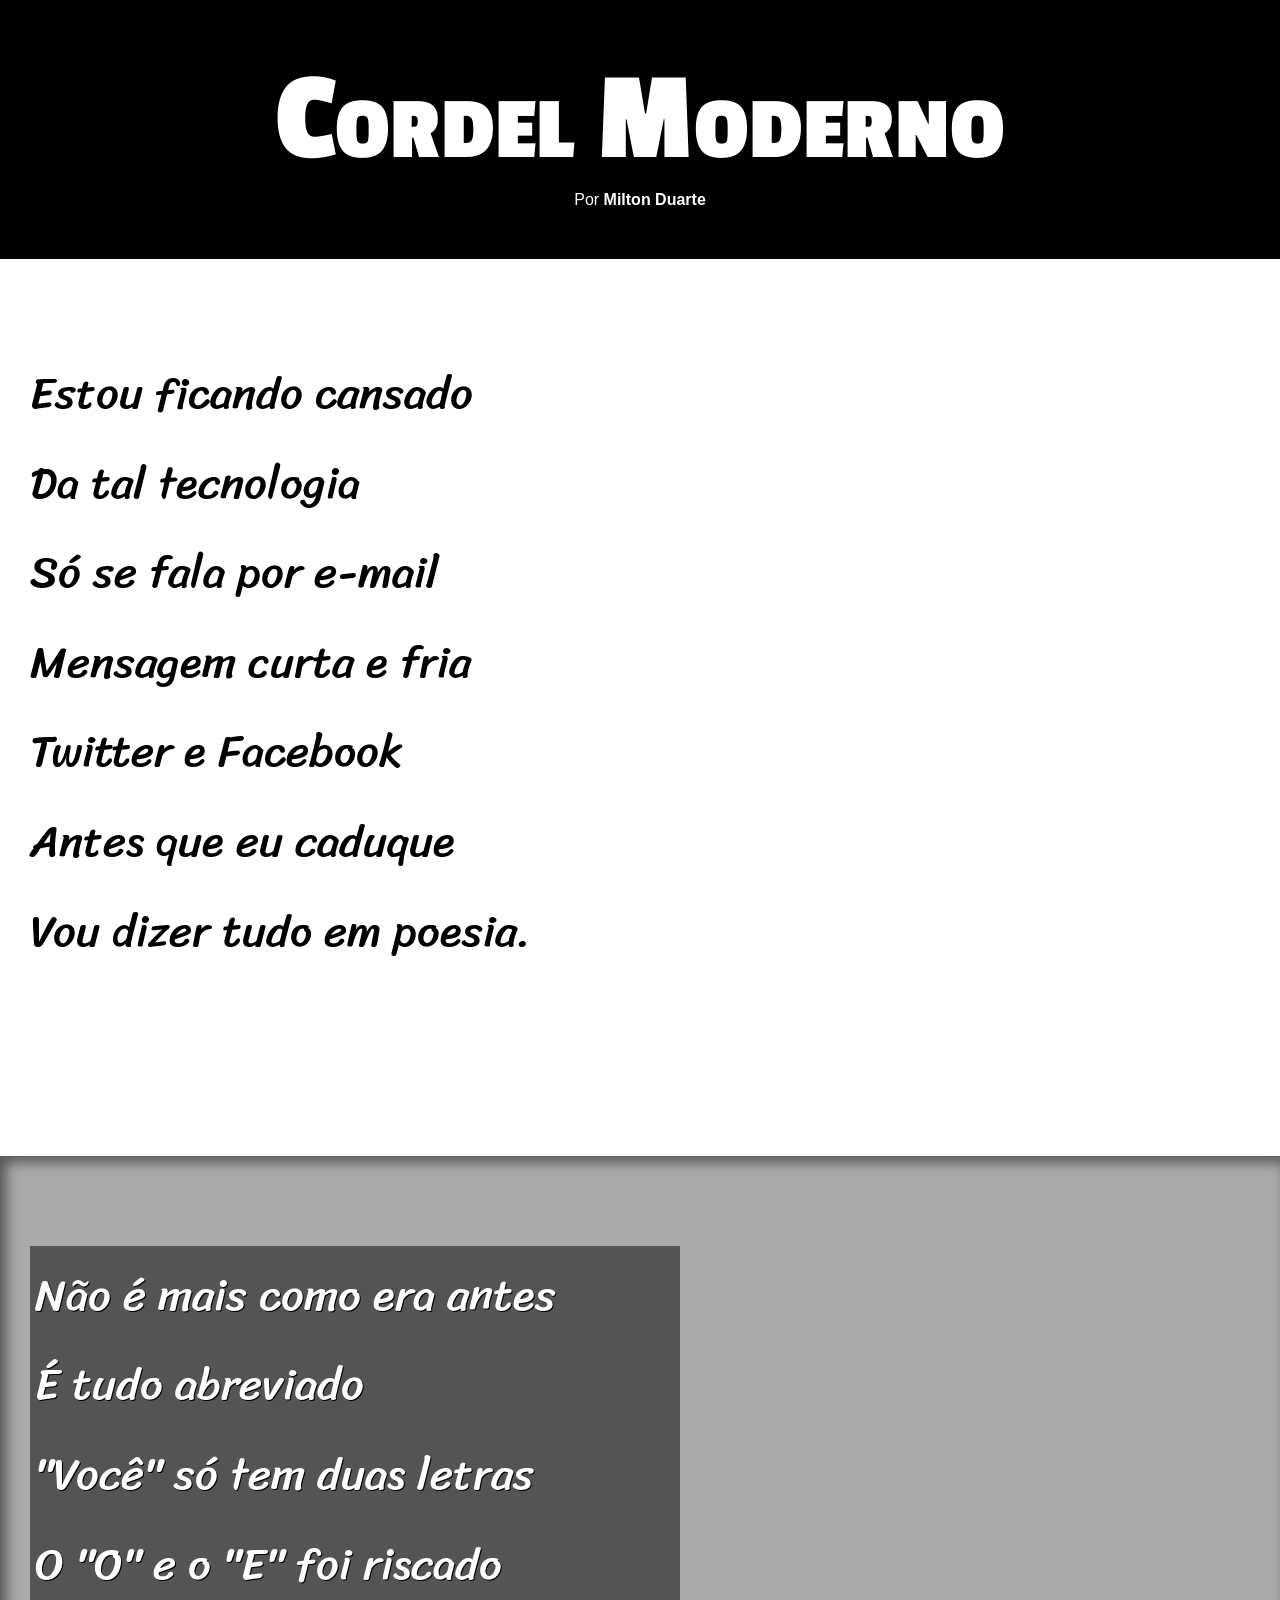
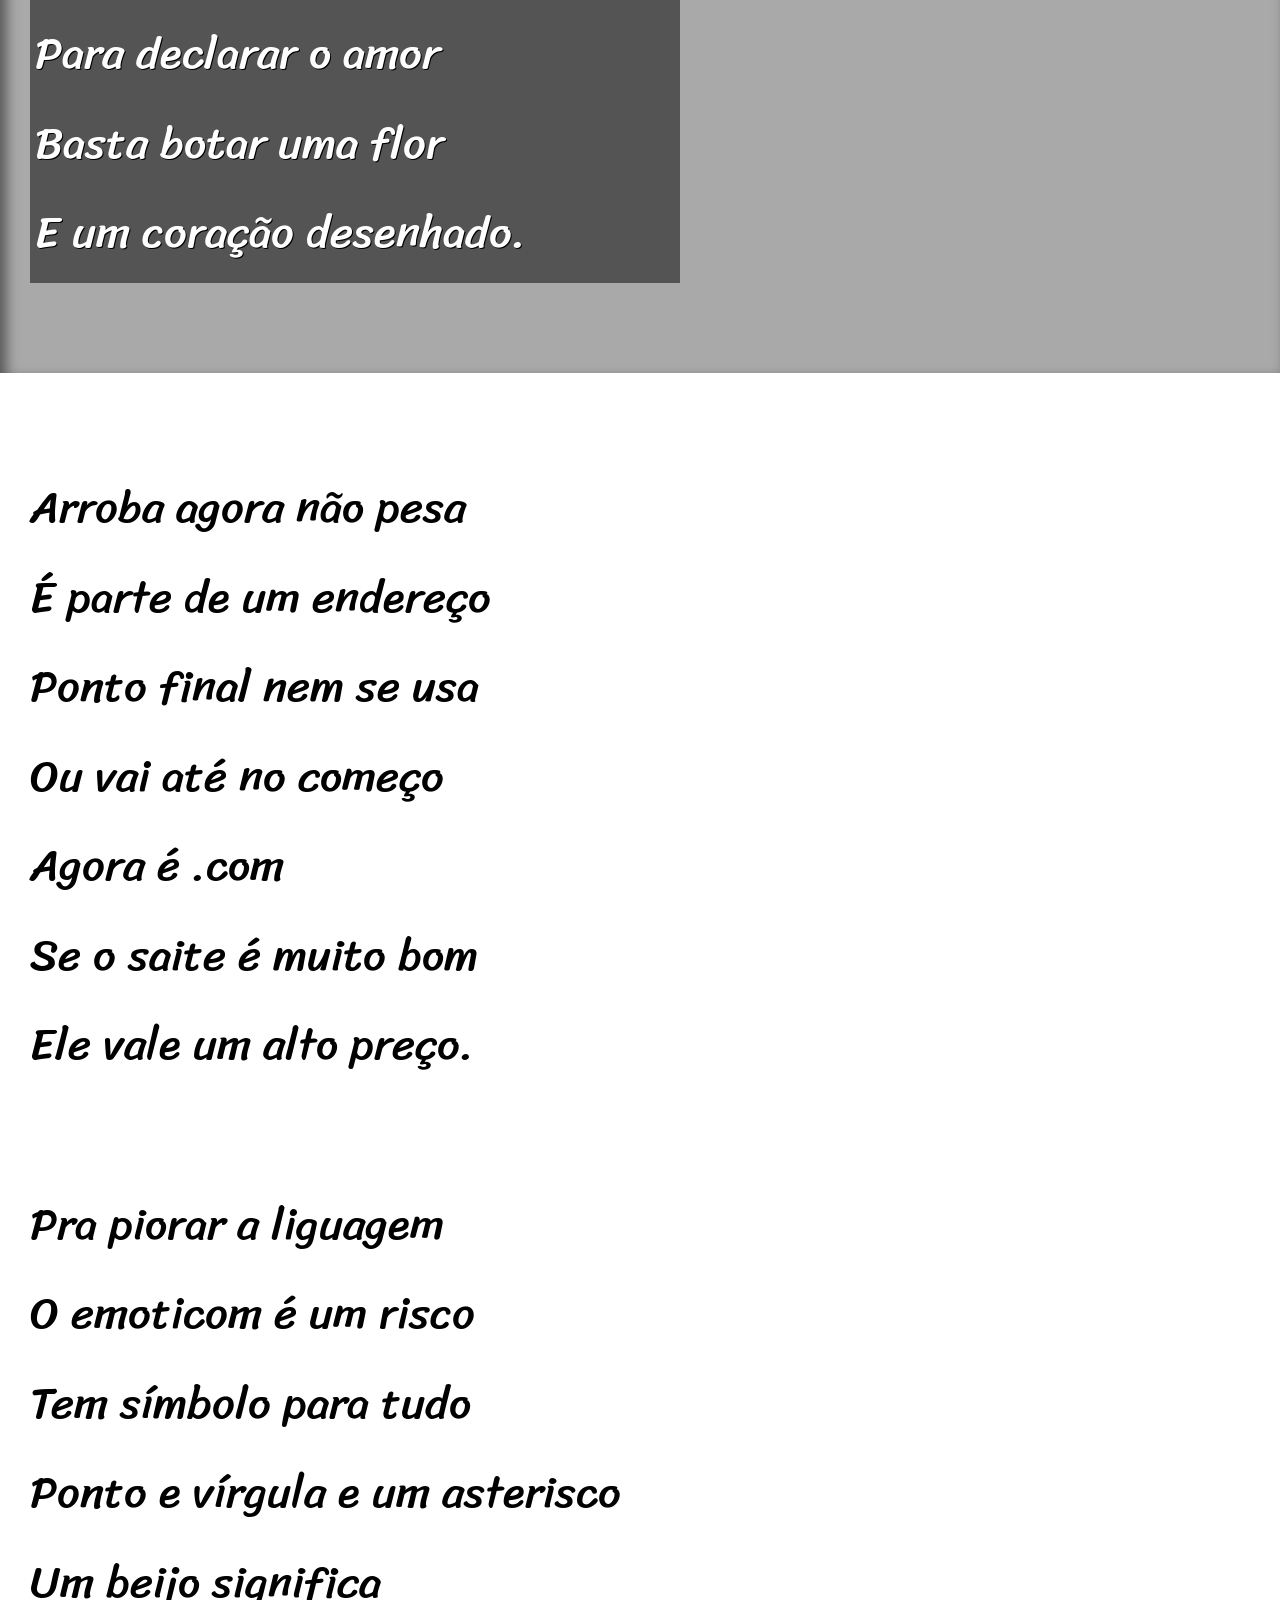
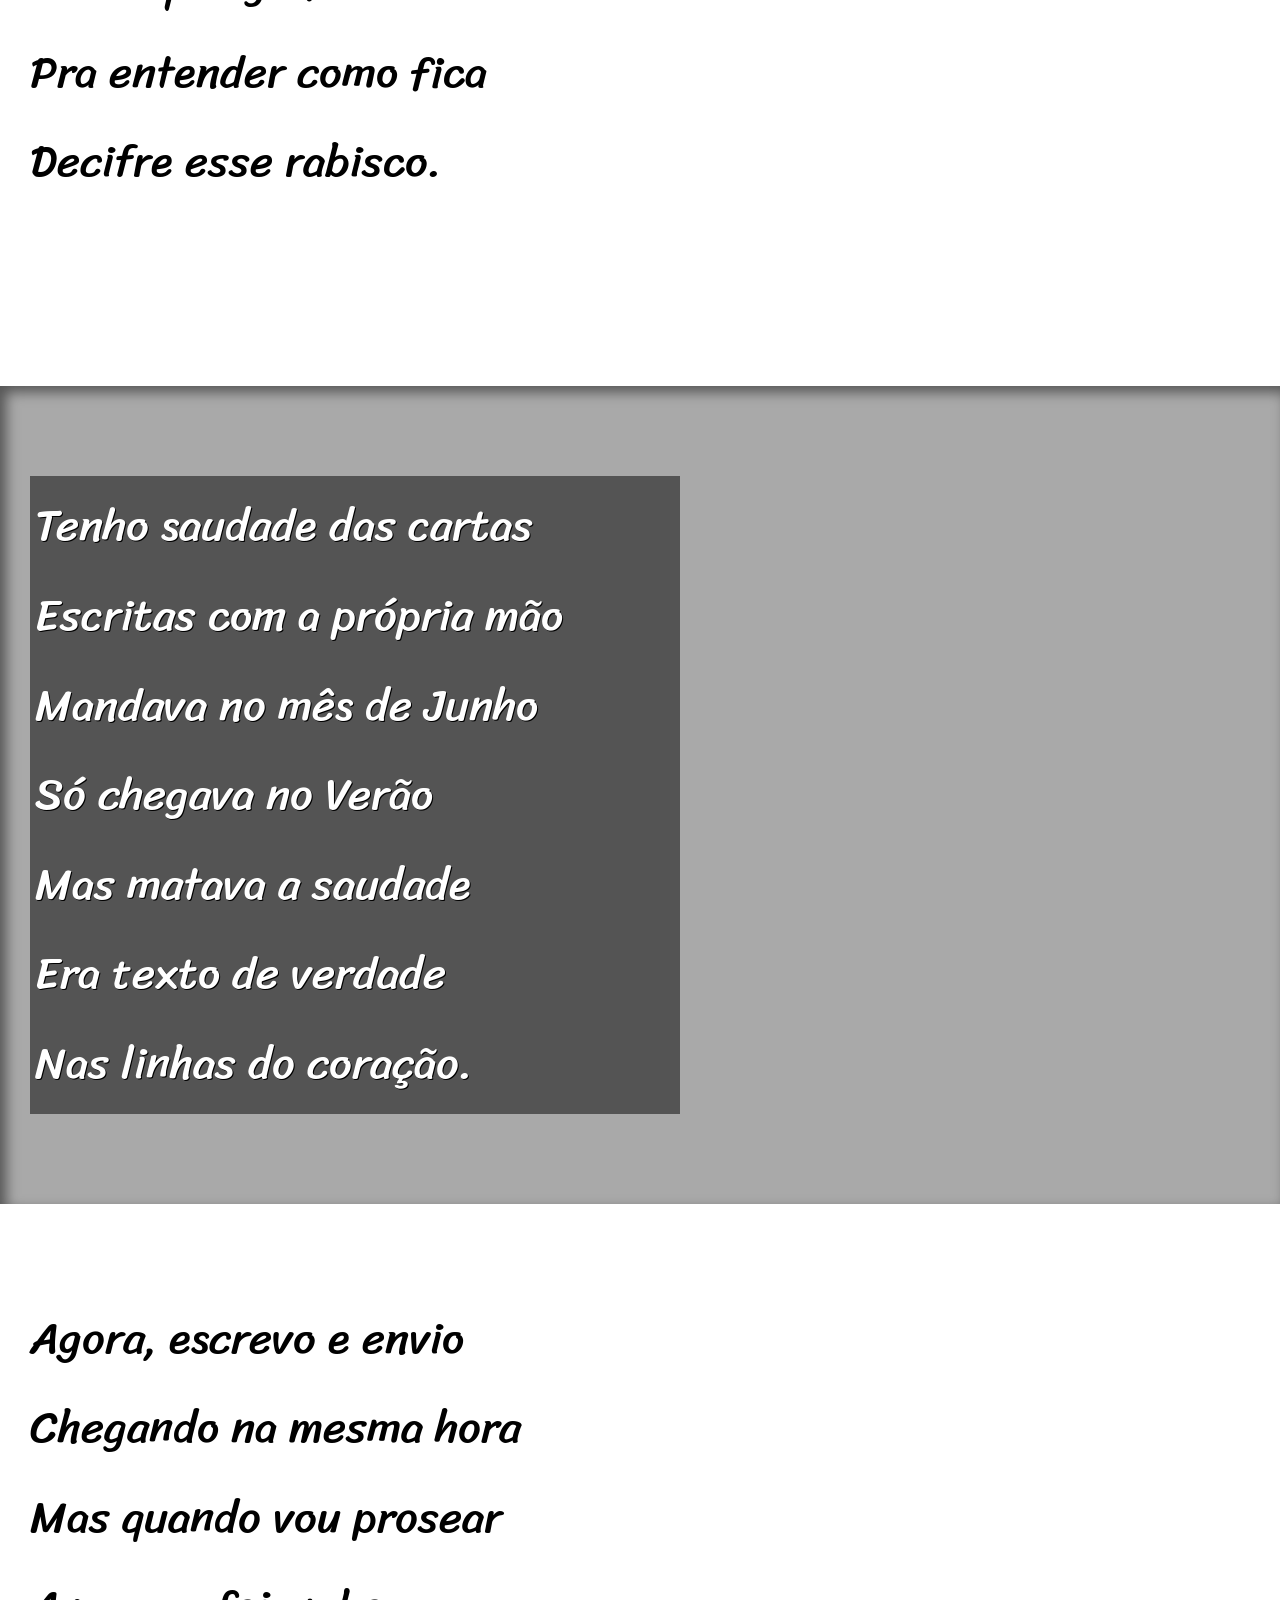
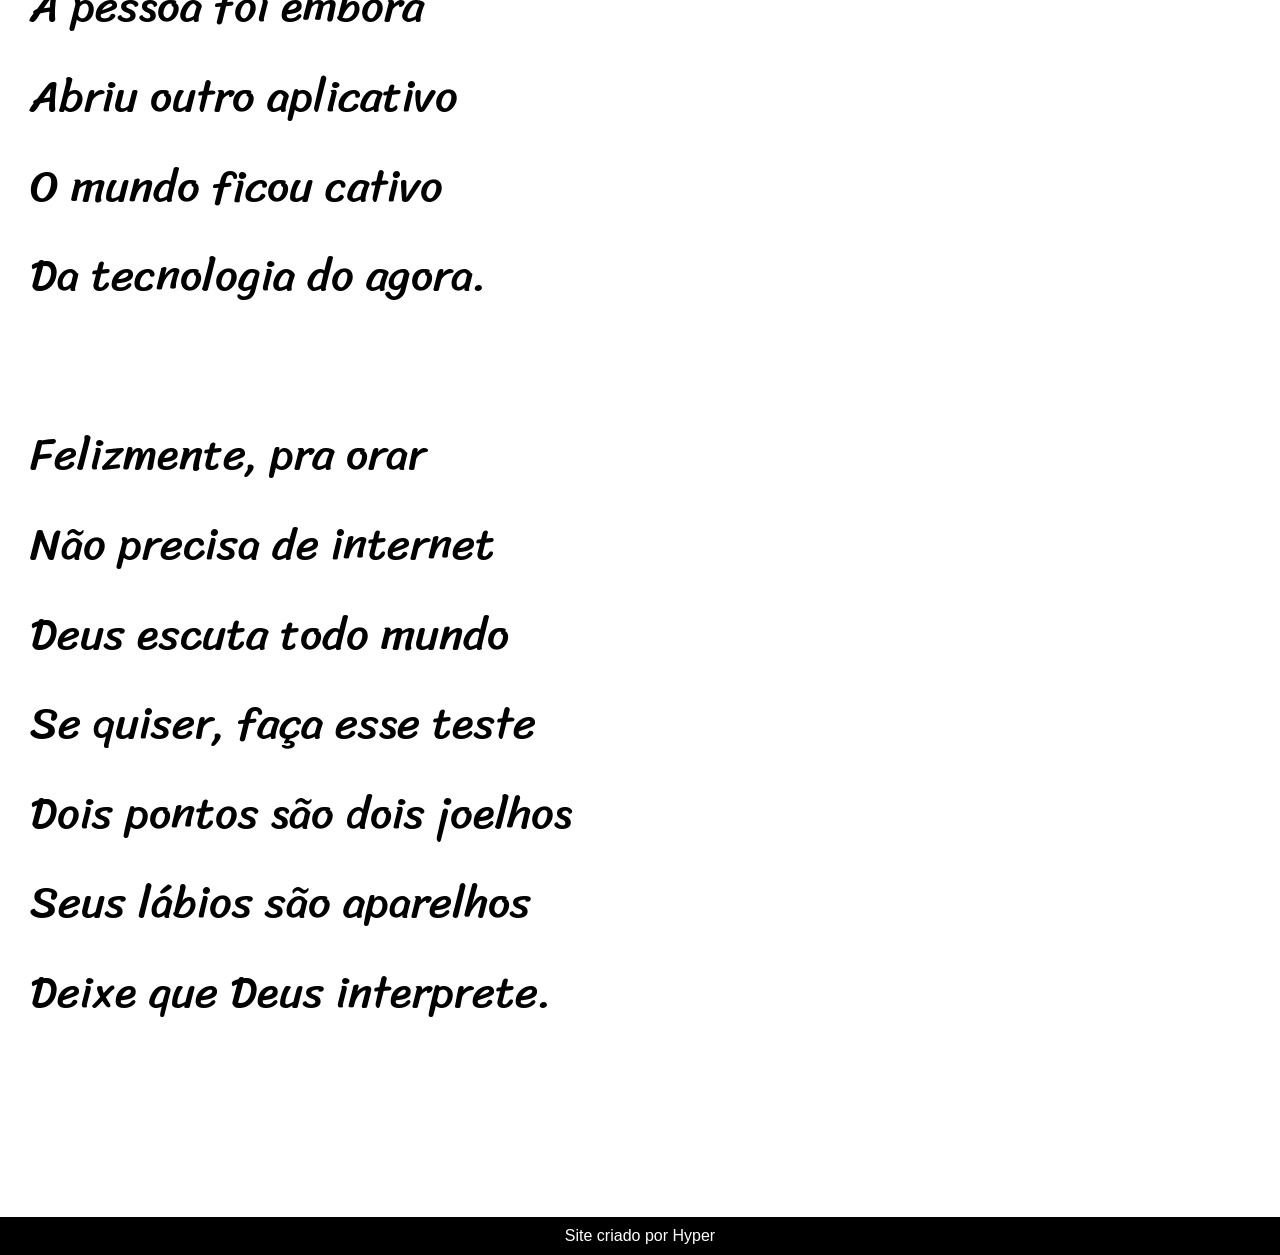
<file: desafios/desafio12/index.html>
<!DOCTYPE html>
<html lang="pt-br">
<head>
    <meta charset="UTF-8">
    <meta name="viewport" content="width=device-width, initial-scale=1.0">
    <title>Corder Moderno</title>
    <link rel="stylesheet" href="estilo/style.css">
</head>
<body>
    <header>
        <h1>Cordel Moderno</h1>
        <p>Por <a href="https://www.recantodasletras.com.br/poesias/3186743]" target="_blank"><strong>Milton Duarte</strong></a></p>
    </header>

    <section class="normal">
        <p>
            Estou ficando cansado <br>
            Da tal tecnologia <br>
            Só se fala por e-mail <br>
            Mensagem curta e fria <br>
            Twitter e Facebook <br>
            Antes que eu caduque <br>
            Vou dizer tudo em poesia.
        </p>
    </section>
    

    <section class="imagem" id="img01">
        <p>
            Não é mais como era antes <br>
            É tudo abreviado <br>
            "Você" só tem duas letras <br>
            O "O" e o "E" foi riscado <br>
            Para declarar o amor <br>
            Basta botar uma flor <br>
            E um coração desenhado.
        </p>
    </section>

        <section class="normal">
            <p>
                Arroba agora não pesa <br>
                É parte de um endereço <br>
                Ponto final nem se usa <br>
                Ou vai até no começo <br>
                Agora é .com <br>
                Se o saite é muito bom <br>
                Ele vale um alto preço.
            </p>
            <p>
                Pra piorar a liguagem <br>
                O emoticom é um risco <br>
                Tem símbolo para tudo <br>
                Ponto e vírgula e um asterisco <br>
                Um beijo significa <br>
                Pra entender como fica <br>
                Decifre esse rabisco.
            </p>
        </section>

    
    <section class="imagem" id="img02">
        <p>
            Tenho saudade das cartas <br>
            Escritas com a própria mão <br>
            Mandava no mês de Junho <br>
            Só chegava no Verão <br>
            Mas matava a saudade <br>
            Era texto de verdade <br>
            Nas linhas do coração.
        </p>
    </section>
    
    <section class="normal">
        <p>
            Agora, escrevo e envio <br>
            Chegando na mesma hora <br>
            Mas quando vou prosear <br>
            A pessoa foi embora <br>
            Abriu outro aplicativo <br>
            O mundo ficou cativo <br>
            Da tecnologia do agora.
        </p>

        <p>
            Felizmente, pra orar <br>
            Não precisa de internet <br>
            Deus escuta todo mundo <br>
            Se quiser, faça esse teste <br>
            Dois pontos são dois joelhos <br>
            Seus lábios são aparelhos <br>
            Deixe que Deus interprete.
        </p>
    </section>

 <footer>
    <p>Site criado por Hyper</p>
 </footer>
</body>
</html>
</file>
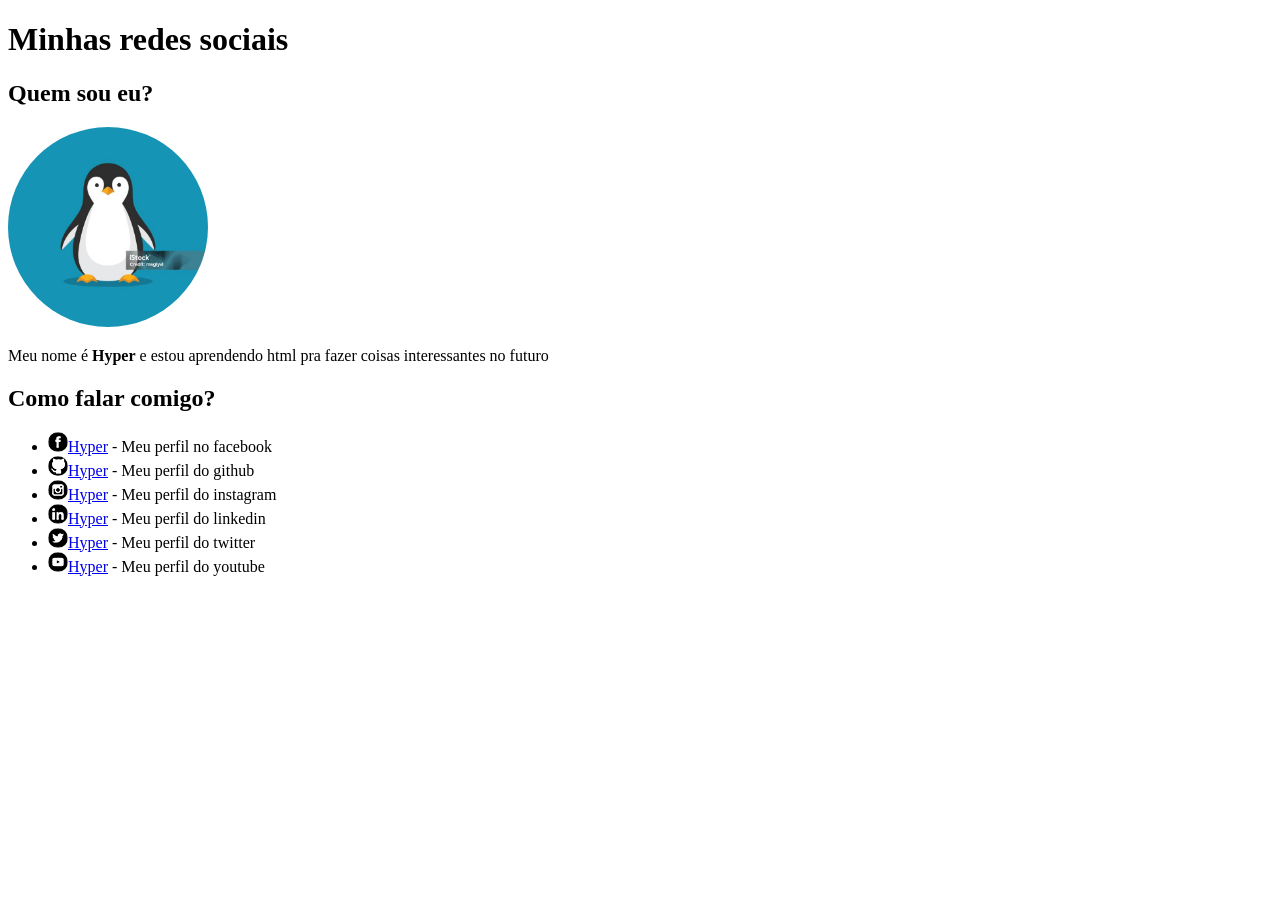
<file: Desafios/desafio5/index.html>
<!DOCTYPE html>
<html>
<head>
	<meta charset="utf-8">
	<meta name="viewport" content="width=device-width, initial-scale=1">
	<title>Perfil</title>
</head>
<body>
<h1>Minhas redes sociais</h1>
<h2>Quem sou eu?</h2>
<img src="pinguim.jpg" width="200px" alt="Imagem de pinguim">
<style>
	img {
		border-radius: 50%;
	}
</style>
<p>Meu nome é <strong>Hyper</strong> e estou aprendendo html pra fazer coisas interessantes no futuro</p>
<h2>Como falar comigo?</h2>
<ul>
	<li><img src="icone-facebook.png"><a href="#">Hyper</a> - Meu perfil no facebook</li>
	<li><img src="icone-github.png"><a href="#">Hyper</a> - Meu perfil do github</li>
	<li><img src="icone-instagram.png"><a href="#">Hyper</a> - Meu perfil do instagram</li>
	<li><img src="icone-linkedin.png"><a href="#">Hyper</a> - Meu perfil do linkedin</li>
	<li><img src="icone-twitter.png"><a href="#">Hyper</a> - Meu perfil do twitter</li>
	<li><img src="icone-youtube.png"><a href="#">Hyper</a> - Meu perfil do youtube</li>
</ul>
</body>
</html>
</file>
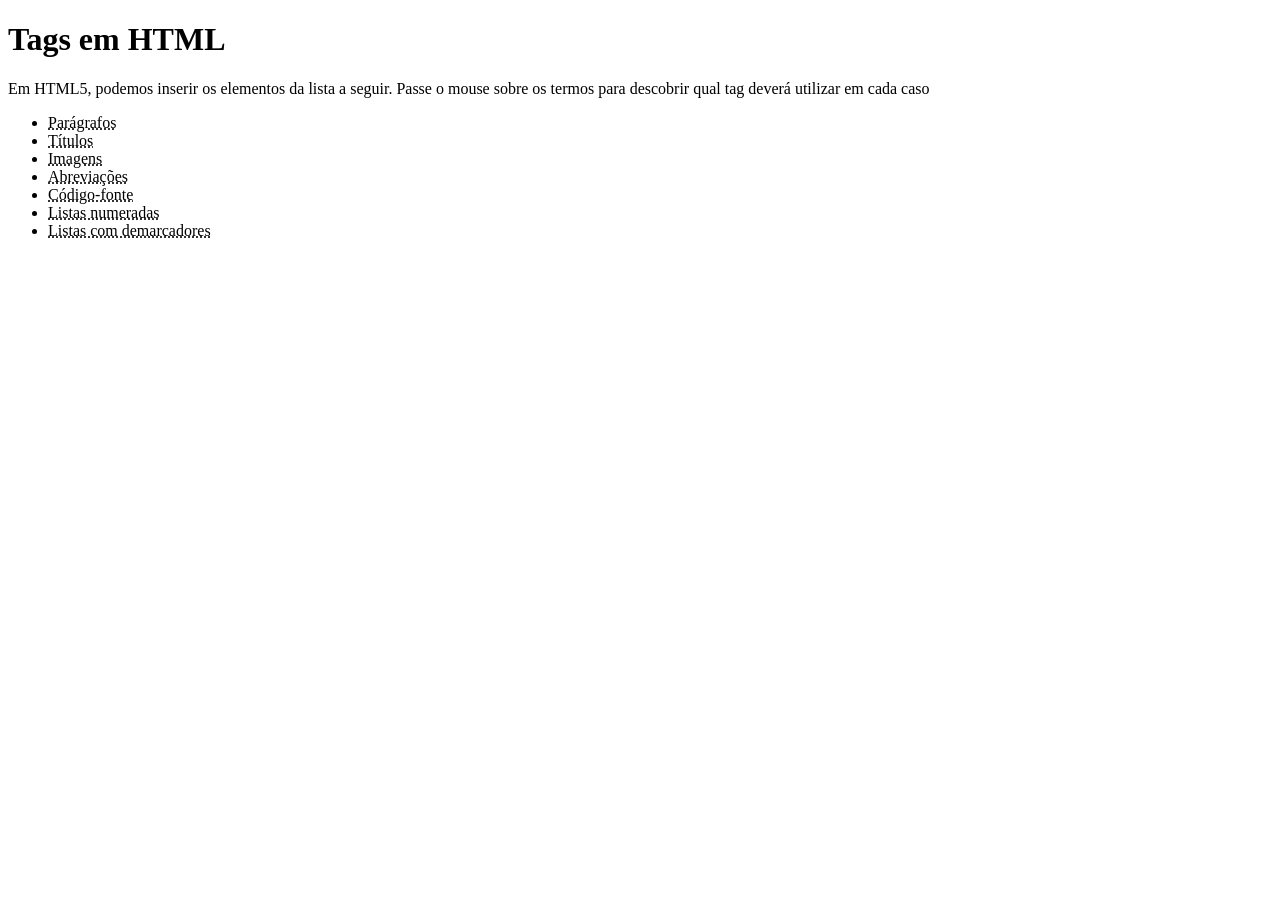
<file: Desafios/desafio6/index.html>
<!DOCTYPE html>
<html lang="pt-br">
<head>
	<meta charset="utf-8">
	<meta name="viewport" content="width=device-width, initial-scale=1">
	<title>Documento</title>
</head>
<body>
<h1>Tags em HTML</h1>
<p>Em HTML5, podemos inserir os elementos da lista a seguir. Passe o mouse sobre os termos para descobrir qual tag deverá utilizar em cada caso</p>
<ul>
	<li><abbr title="use p">Parágrafos</abbr></li>
	<li><abbr title="usando de h1 a h6">Títulos</abbr></li>
	<li><abbr title="use img">Imagens</abbr></li>
	<li><abbr title="use abbr">Abreviações</abbr></li>
	<li><abbr title="use code">Código-fonte</abbr></li>
	<li><abbr title="ol e li">Listas numeradas</abbr></li>
	<li><abbr title="ul e li">Listas com demarcadores</abbr></li>
</ul>
</body>
</html>
</file>
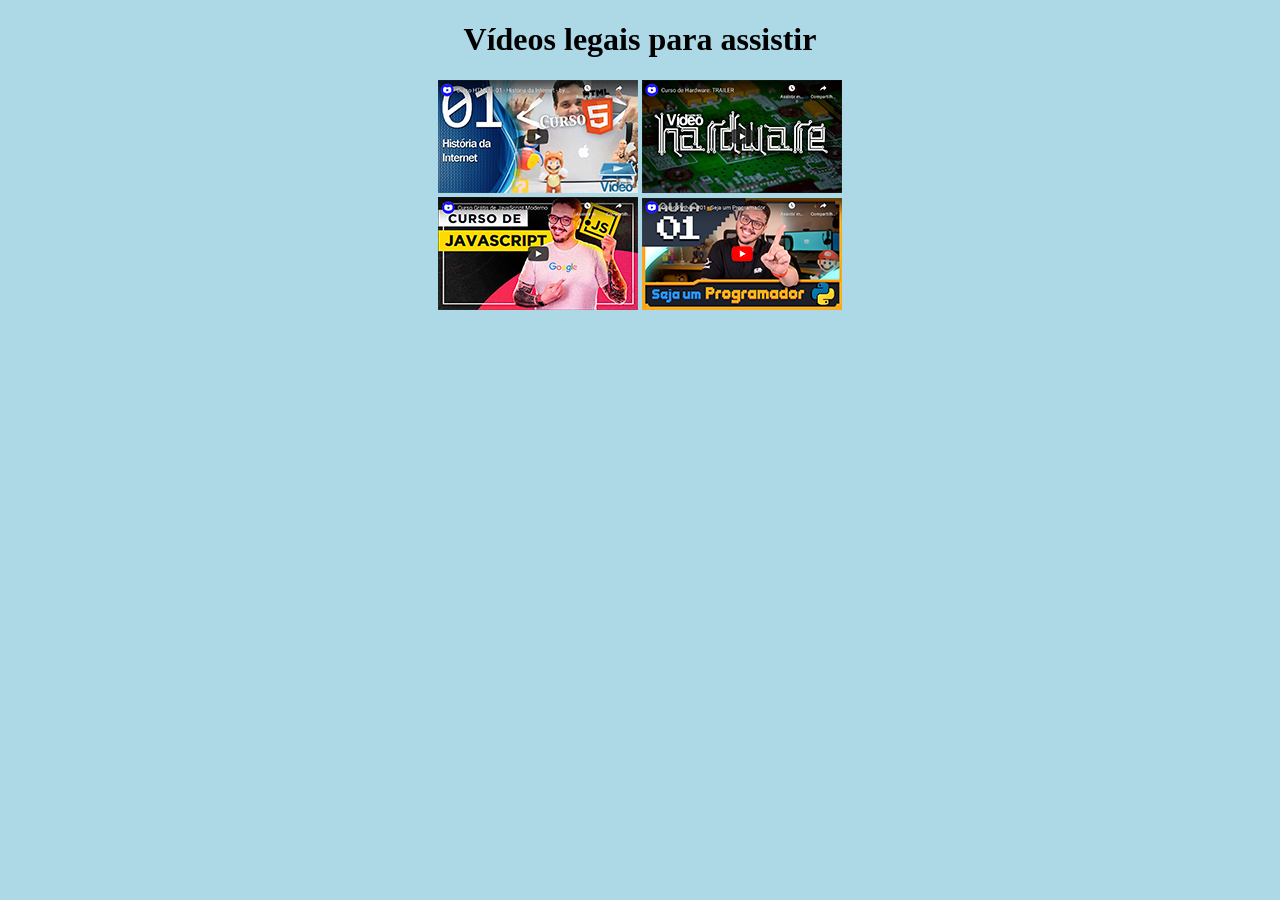
<file: Desafios/desafio9/index.html>
<!DOCTYPE html>
<html>
<head>
	<meta charset="utf-8">
	<meta name="viewport" content="width=device-width, initial-scale=1">
	<title>Mural Videos</title>
	<style>
		body {
			background-color: lightblue;
			text-align: center;
		}
	</style>
</head>
<body>
<h1>Vídeos legais para assistir</h1>
<a href="v1.html" target="_blink" rel="next"><img src="imagens/thumb-html.png"></a>
<a href="v2.html" target="_blink" rel="next"><img src="imagens/thumb-hardware.png" target="_blink" rel="next"></a> <br>
<a href="v3.html" target="_blink" rel="next"><img src="imagens/thumb-js.png"></a>
<a href="v4.html" target="_blink" rel="next"><img src="imagens/thumb-python.png"></a>
</body>
</html>
</file>
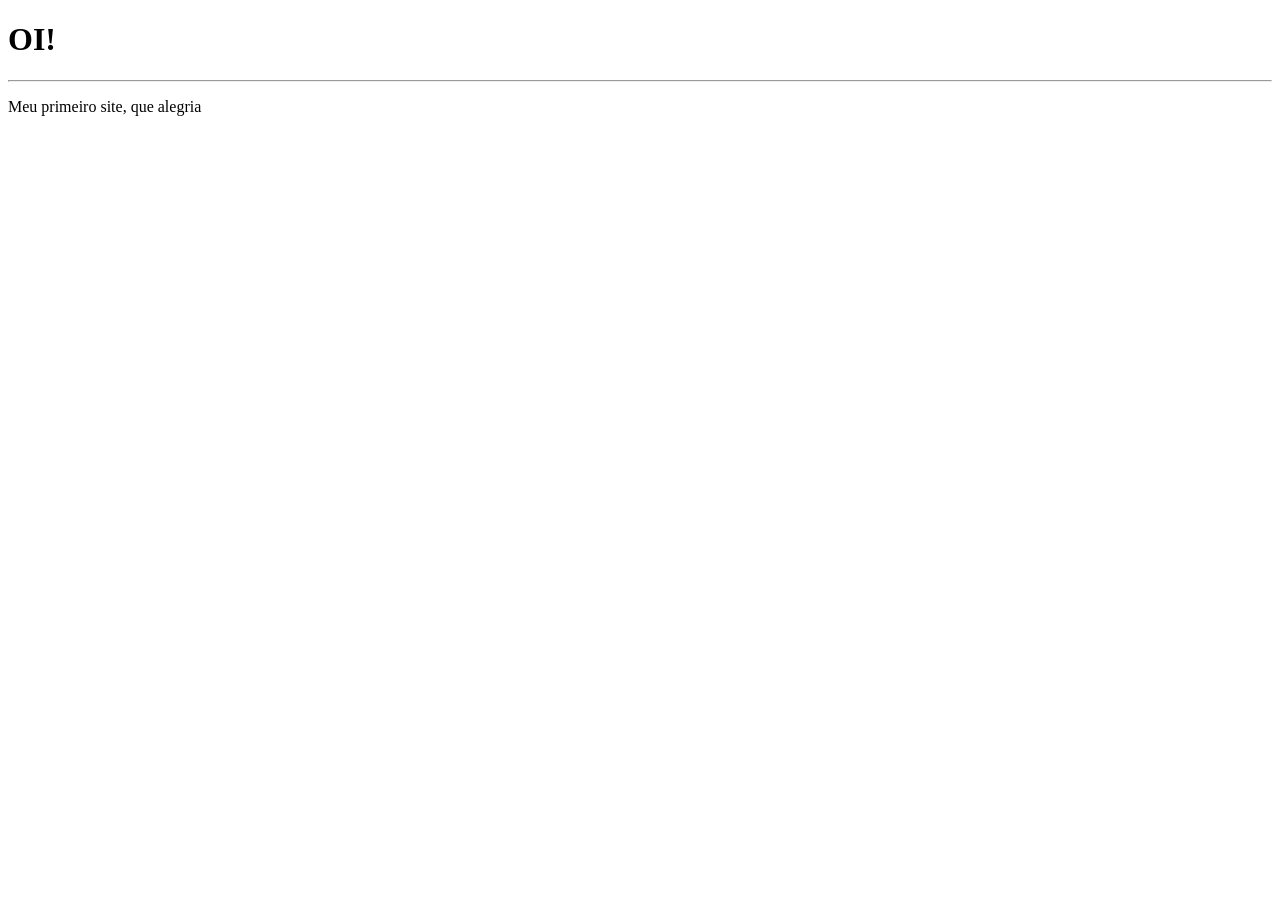
<file: exercicios/ex001/index.html>
<!DOCTYPE html>
<html lang="pt-br">
<head>
    <meta charset="UTF-8">
    <meta name="viewport" content="width=device-width, initial-scale=1.0">
    <title>Documento</title>
</head>
<body>
    <h1>OI!</h1>
    <hr>
    <p>Meu primeiro site, que alegria</p>
</body>
</html>
</file>
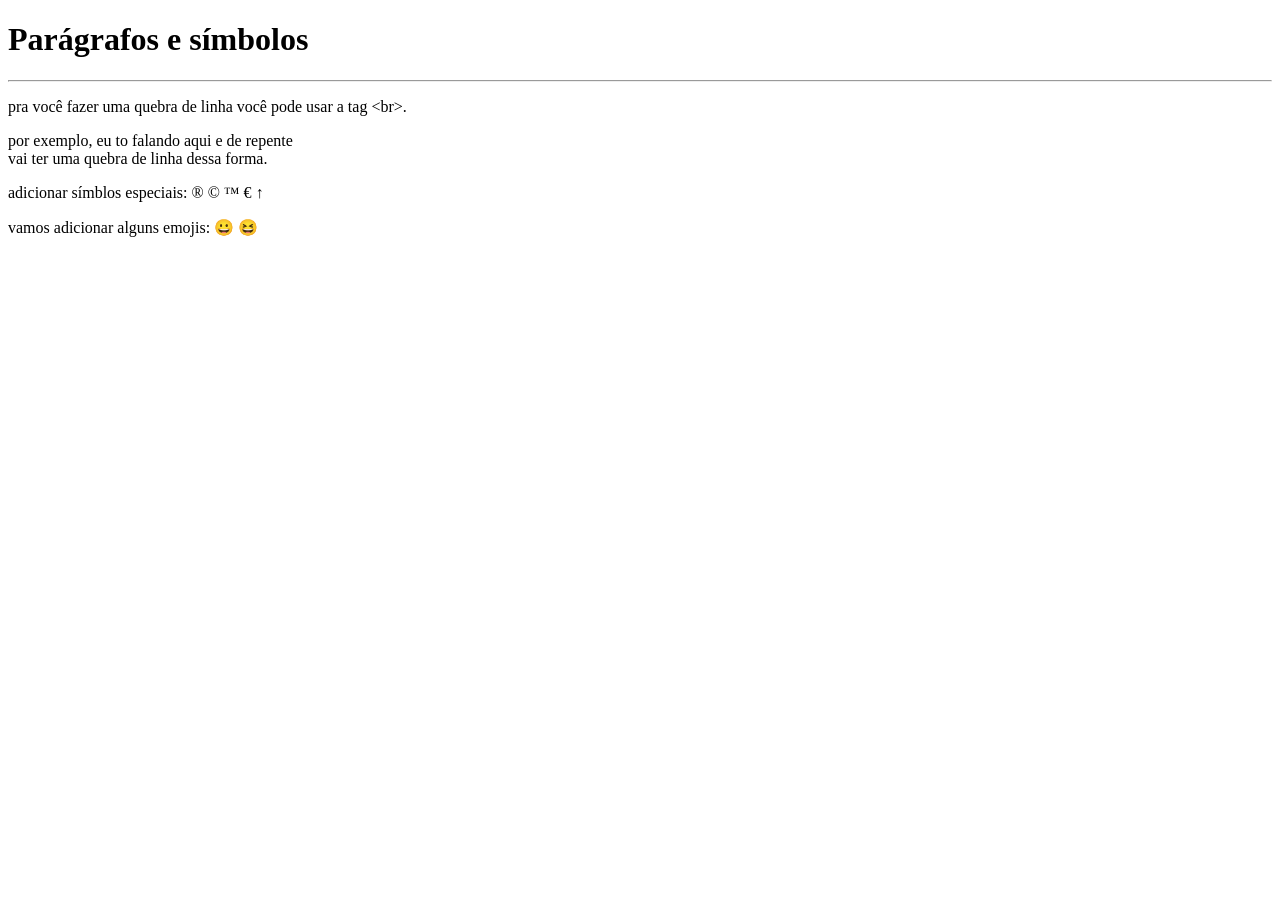
<file: exercicios/ex002/index.html>
<!DOCTYPE html>
<html lang="pt-br">
<head>
    <meta charset="UTF-8">
    <meta name="viewport" content="width=device-width, initial-scale=1.0">
    <title>Document</title>
</head>
<body>
    <h1>Parágrafos e símbolos</h1>
    <hr>
    <p>pra você fazer uma quebra de linha você pode usar a tag &lt;br&gt;.</p> <!--less than / greater than-->
    <p>por exemplo, eu to falando aqui e de repente <br> vai ter uma quebra de linha dessa forma.</p>
    <p>adicionar símblos especiais:
        &reg;
        &copy;
        &trade;
        &euro;
        &uparrow; <!--ou simplesmente &uarr-->
    </p>
    <p>vamos adicionar alguns emojis:
        &#x1F600;
        &#x1F606;
        <!--esses códigos podem ser encontrados no emojipedia, apenas terá que digitar "&#x" e em seguida o código-->
    </p>
</body>
</html>
</file>
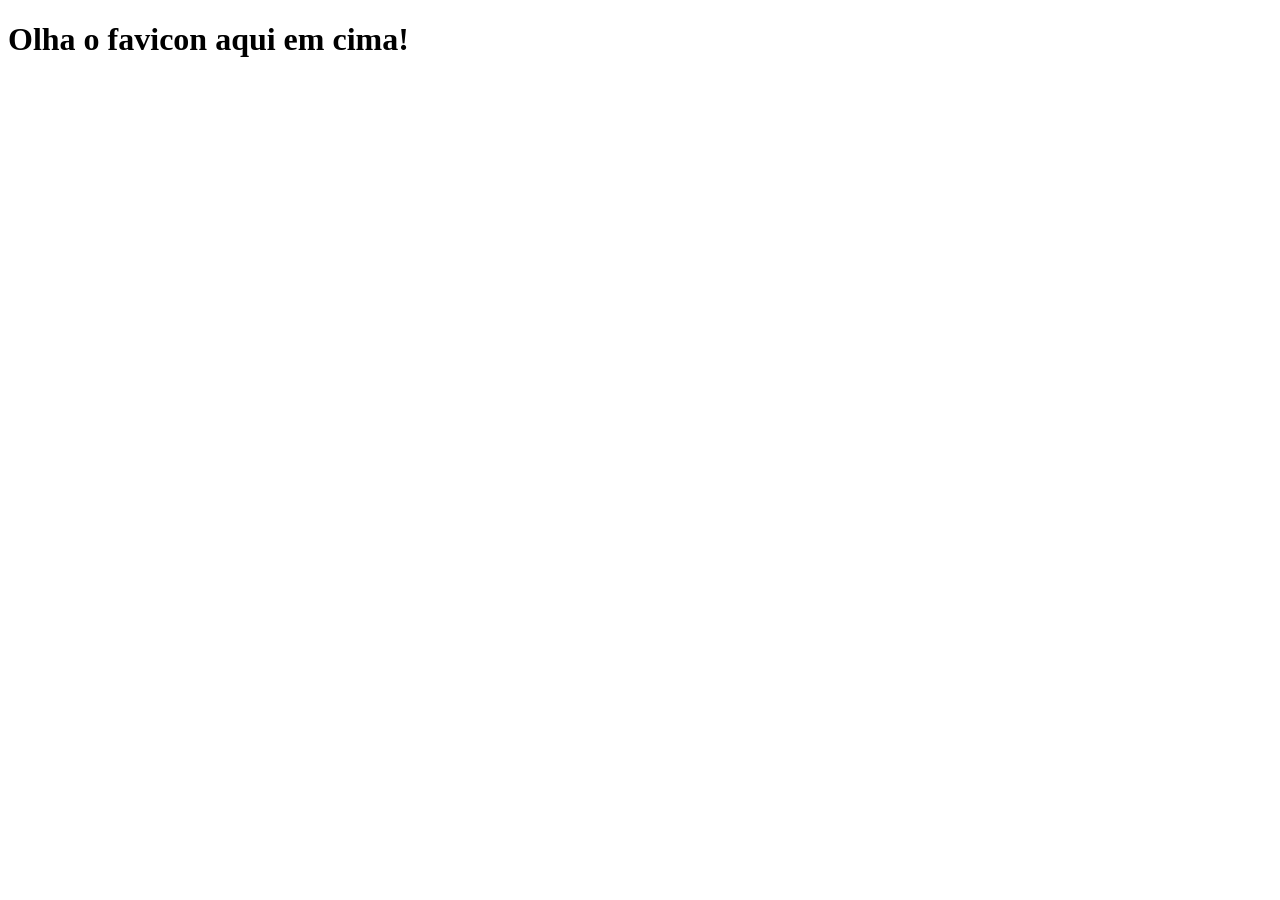
<file: exercicios/ex004/index.html>
<!DOCTYPE html>
<html lang="pt-br">
<head>
    <meta charset="UTF-8">
    <meta name="viewport" content="width=device-width, initial-scale=1.0">
    <link rel="shortcut icon" href="b/favicon-16x16.png" type="image/x-icon">
    <link rel="shortcut icon" href="favicon.ico" type="image/x-icon">
    <title>Favicon</title>
</head>
<body>
    <h1>Olha o favicon aqui em cima!</h1>
    <!-- para encontrar ou criar ícones podem ser usadas essas páginas: ico archive, favicon.cc, favicon.io -->
</body>
</html>
</file>
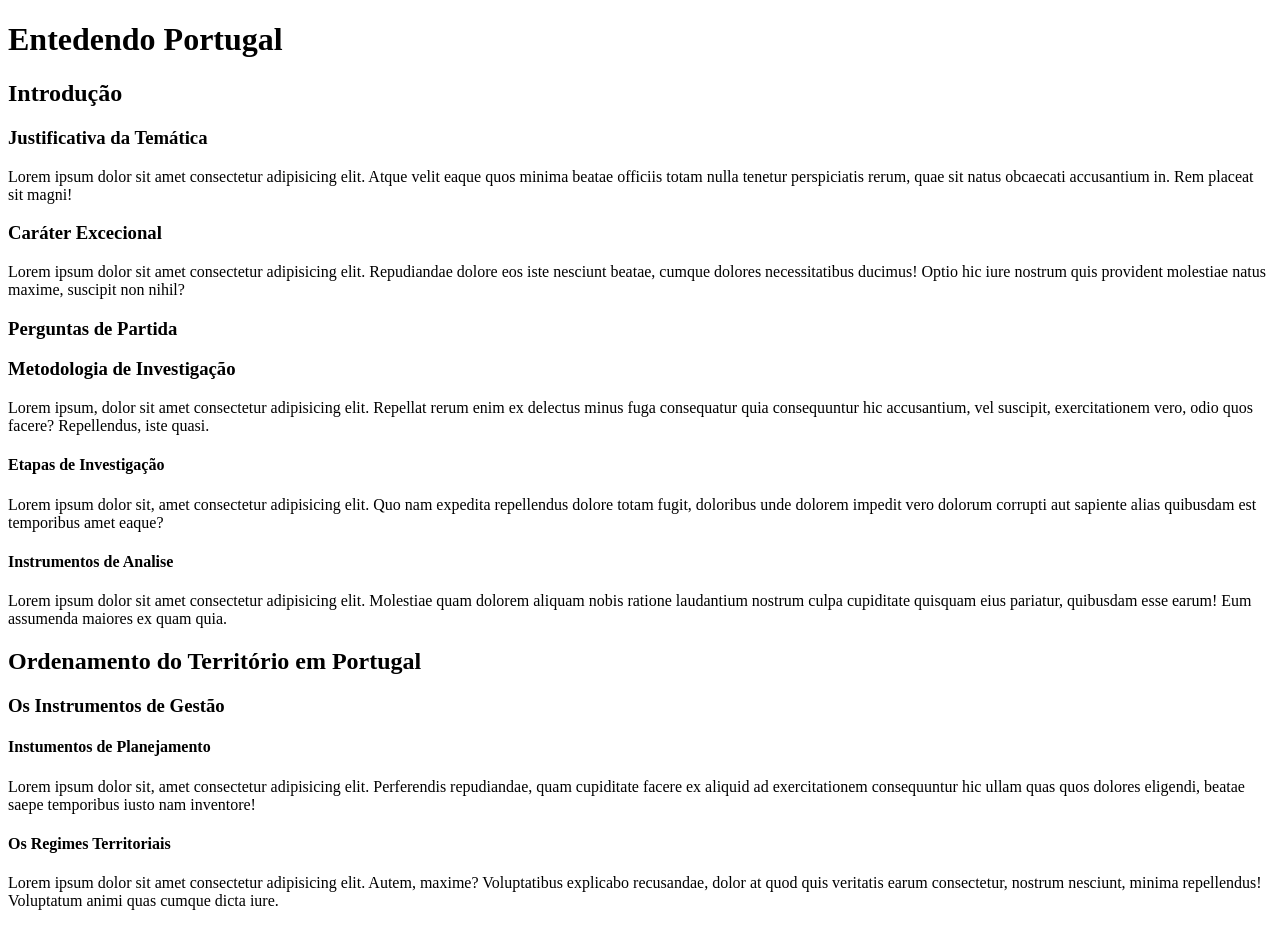
<file: exercicios/ex005/index.html>
<!DOCTYPE html>
<html lang="pt-br">
<head>
    <meta charset="UTF-8">
    <meta name="viewport" content="width=device-width, initial-scale=1.0">
    <title>Hierarquia de Títulos</title>
    <link rel="shortcut icon" href="favicon.ico" type="image/x-icon">
</head>
<body>
    <h1>Entedendo Portugal</h1>
    <h2>Introdução</h2>
    <h3>Justificativa da Temática</h3>
    <p>Lorem ipsum dolor sit amet consectetur adipisicing elit. Atque velit eaque quos minima beatae officiis totam nulla tenetur perspiciatis rerum, quae sit natus obcaecati accusantium in. Rem placeat sit magni!</p>
    <h3>Caráter Excecional</h3>
    <p>Lorem ipsum dolor sit amet consectetur adipisicing elit. Repudiandae dolore eos iste nesciunt beatae, cumque dolores necessitatibus ducimus! Optio hic iure nostrum quis provident molestiae natus maxime, suscipit non nihil?</p>
    <h3>Perguntas de Partida</h3>
    <h3>Metodologia de Investigação</h3>
    <p>Lorem ipsum, dolor sit amet consectetur adipisicing elit. Repellat rerum enim ex delectus minus fuga consequatur quia consequuntur hic accusantium, vel suscipit, exercitationem vero, odio quos facere? Repellendus, iste quasi.</p>
    <h4>Etapas de Investigação</h4>
    <p>Lorem ipsum dolor sit, amet consectetur adipisicing elit. Quo nam expedita repellendus dolore totam fugit, doloribus unde dolorem impedit vero dolorum corrupti aut sapiente alias quibusdam est temporibus amet eaque?</p>
    <h4>Instrumentos de Analise</h4>
    <p>Lorem ipsum dolor sit amet consectetur adipisicing elit. Molestiae quam dolorem aliquam nobis ratione laudantium nostrum culpa cupiditate quisquam eius pariatur, quibusdam esse earum! Eum assumenda maiores ex quam quia.</p>
    <h2>Ordenamento do Território em Portugal</h2>
    <h3>Os Instrumentos de Gestão</h3>
    <h4>Instumentos de Planejamento</h4>
    <p>Lorem ipsum dolor sit, amet consectetur adipisicing elit. Perferendis repudiandae, quam cupiditate facere ex aliquid ad exercitationem consequuntur hic ullam quas quos dolores eligendi, beatae saepe temporibus iusto nam inventore!</p>
    <h4>Os Regimes Territoriais</h4>
    <p>Lorem ipsum dolor sit amet consectetur adipisicing elit. Autem, maxime? Voluptatibus explicabo recusandae, dolor at quod quis veritatis earum consectetur, nostrum nesciunt, minima repellendus! Voluptatum animi quas cumque dicta iure.</p>
</body>
</html>
</file>
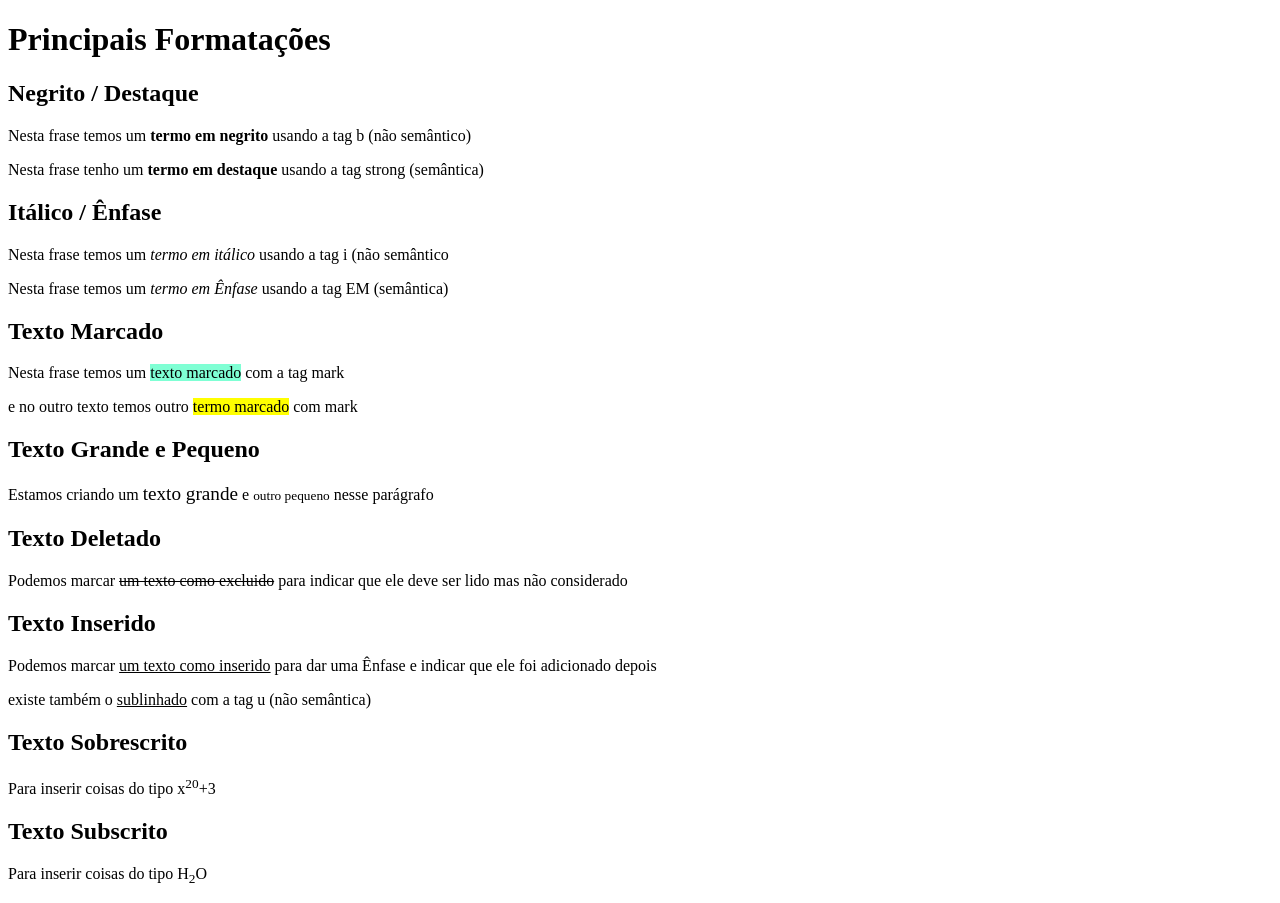
<file: exercicios/ex007/index.html>
<!DOCTYPE html>
<html lang="pt-br">
<head>
    <meta charset="UTF-8">
    <meta name="viewport" content="width=device-width, initial-scale=1.0">
    <title>Formatação de Textos</title>
</head>
<body>
    <!-- informação interessante, para envelopar uma informação clica-se (Ctrl + Shift + p) e faz "wrap with abbreviation"-->
    <h1>Principais Formatações</h1>
    <h2>Negrito / Destaque</h2>
    <p>Nesta frase temos um <b>termo em negrito</b> usando a tag b (não semântico)</p>
    <p>Nesta frase tenho um <strong>termo em destaque</strong> usando a tag strong (semântica)</p>
    <h2>Itálico / Ênfase</h2>
    <p>Nesta frase temos um <i>termo em itálico</i> usando a tag i (não semântico</p>
    <p>Nesta frase temos um <em>termo em Ênfase</em> usando a tag EM (semântica)</p>
    <h2>Texto Marcado</h2>
    <p>Nesta frase temos um <mark style="background-color: aquamarine;">texto marcado</mark> com a tag mark</p>
    <!-- caso queira que o outro venha com a mesma cor personalizada que o de cima, o ideal seria criar um style e colocar o seletor mark e escolher a cor que quiser e fazer funcionar pra todos-->
    <p>e no outro texto temos outro <mark>termo marcado</mark> com mark</p>
    <h2>Texto Grande e Pequeno</h2>
    <p>Estamos criando um <big>texto grande</big> e <small>outro pequeno</small> nesse parágrafo</p>
    <h2>Texto Deletado</h2>
    <p>Podemos marcar <del>um texto como excluido</del> para indicar que ele deve ser lido mas não considerado</p>
    <h2>Texto Inserido</h2>
    <p>Podemos marcar <ins>um texto como inserido</ins> para dar uma Ênfase e indicar que ele foi adicionado depois</p>
    <p>existe também o <u>sublinhado</u> com a tag u (não semântica)</p>
    <h2>Texto Sobrescrito</h2>
    <p>Para inserir coisas do tipo x<sup>20</sup>+3</p>
    <h2>Texto Subscrito</h2>
    <p>Para inserir coisas do tipo H<sub>2</sub>O</p>
    </style>
</body>
</html>
</file>
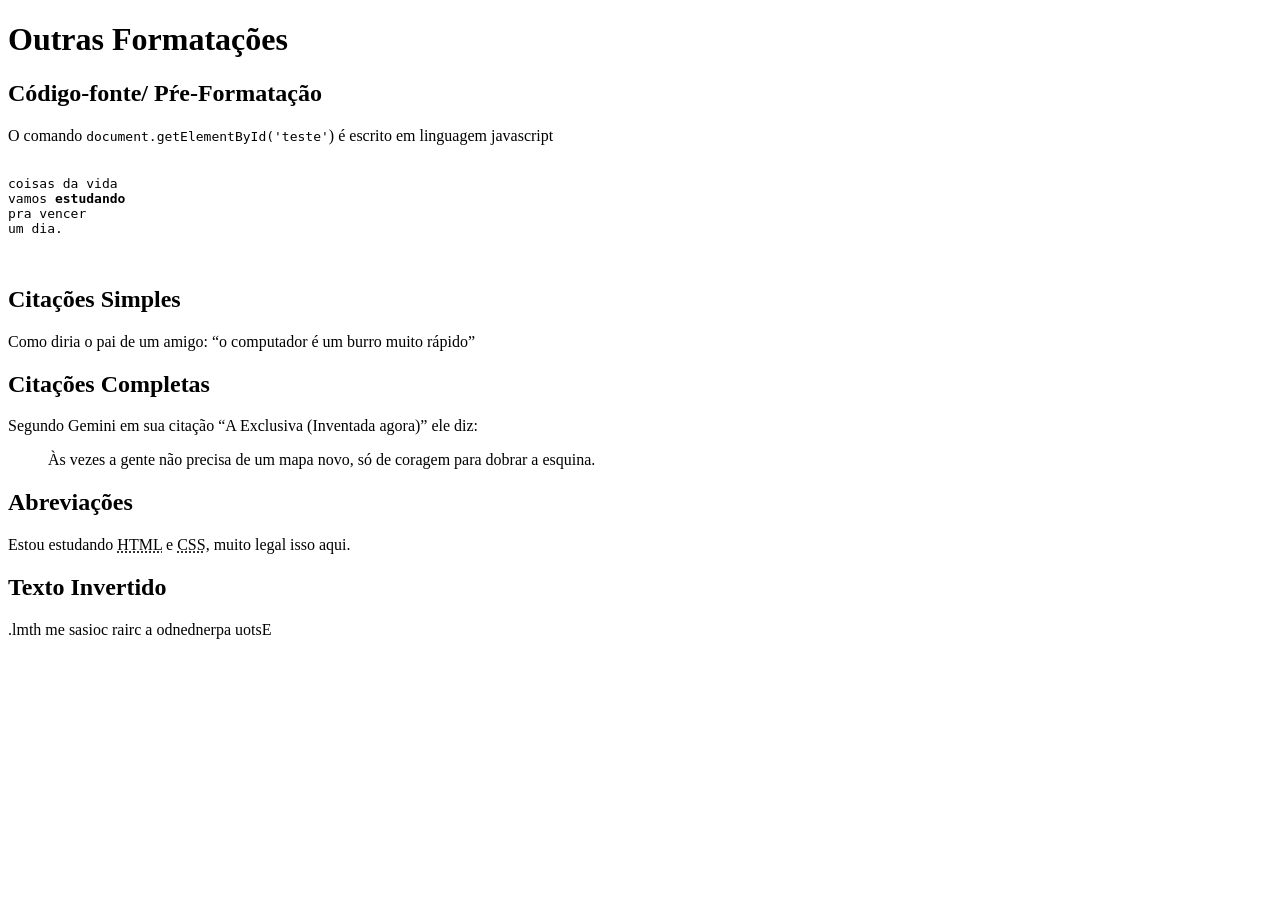
<file: exercicios/ex008/index.html>
<!DOCTYPE html>
<html lang="pt-br">
<head>
    <meta charset="UTF-8">
    <meta name="viewport" content="width=device-width, initial-scale=1.0">
    <title>Outras Formatações</title>
</head>
<body>
    <h1>Outras Formatações</h1>
    <h2>Código-fonte/ Pŕe-Formatação</h2>
    <p>O comando <code>document.getElementById('teste'</code>) é escrito em linguagem javascript</p>
    <pre>
        <code>
coisas da vida
vamos <strong>estudando</strong>
pra vencer
um dia.
        </code>
    </pre>
    <h2>Citações Simples</h2>
    <p>Como diria o pai de um amigo: <q>o computador é um burro muito rápido</q></p>
    <h2>Citações Completas</h2>
    <p>Segundo Gemini em sua citação <q>A Exclusiva (Inventada agora)</q> ele diz:</p>
    <blockquote cite="https://gemini.google.com/app">Às vezes a gente não precisa de um mapa novo, só de coragem para dobrar a esquina.</blockquote>
    <h2>Abreviações</h2>
    <p>Estou estudando <abbr title="Hyper Text Markup Language">HTML</abbr> e <abbr title="Cascading Style Sheets">CSS</abbr>, muito legal isso aqui.</p>
    <h2>Texto Invertido</h2>
    <p><bdo dir="rtl">Estou aprendendo a criar coisas em html.</bdo></bdo></p>
</body>
</html>
</file>
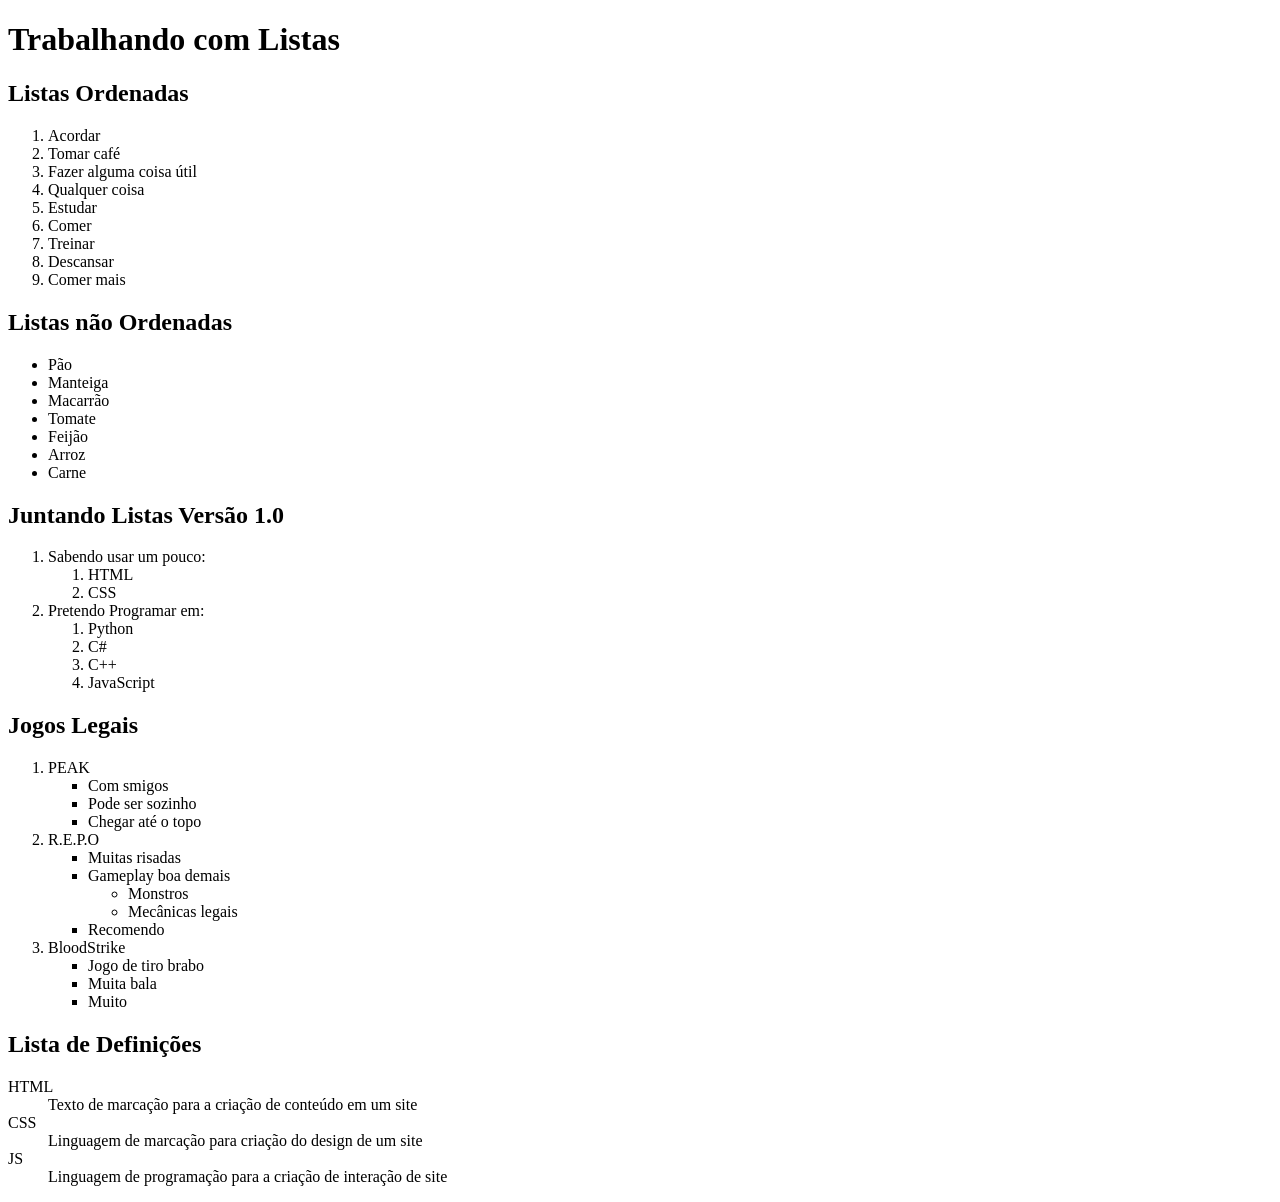
<file: exercicios/ex009/index.html>
<!DOCTYPE html>
<html lang="pt-br">
<head>
    <meta charset="UTF-8">
    <meta name="viewport" content="width=device-width, initial-scale=1.0">
    <title>Listas</title>
</head>
<body>
    <h1>Trabalhando com Listas</h1>
    <h2>Listas Ordenadas</h2>
    <!-- Lista Ordenada e tem as seguintes configs: A a 1 I i -->
    <ol type="1" start="1">
        <li>Acordar</li>
        <li>Tomar café</li>
        <li>Fazer alguma coisa útil</li>
        <li>Qualquer coisa</li>
        <li>Estudar</li>
        <li>Comer</li>
        <li>Treinar</li>
        <li>Descansar</li>
        <li>Comer mais</li>
    </ol>
    <h2>Listas não Ordenadas</h2>
    <!-- esse possui configurações também de type: disc, circle, square -->
    <ul>
        <li>Pão</li>
        <li>Manteiga</li>
        <li>Macarrão</li>
        <li>Tomate</li>
        <li>Feijão</li>
        <li>Arroz</li>
        <li>Carne</li>
    </ul>
    <h2>Juntando Listas Versão 1.0</h2>
    <ol>
        <li>Sabendo usar um pouco:</li>
        <ol>
            <li>HTML</li>
            <li>CSS</li>
        </ol>
        <li>Pretendo Programar em:</li>
        <ol>
            <li>Python</li>
            <li>C#</li>
            <li>C++</li>
            <li>JavaScript</li>
        </ol>
    </ol>
    <h2>Jogos Legais</h2>
    <ol>
        <li>PEAK</li>
        <ul type="square">
            <li>Com smigos</li>
            <li>Pode ser sozinho</li>
            <li>Chegar até o topo</li>
        </ul>
        <li>R.E.P.O</li>
        <ul type="square">
        <li>Muitas risadas</li>
            <li>Gameplay boa demais</li>
            <ul type="circle">
                <li>Monstros</li>
                <li>Mecânicas legais</li>
            </ul>
            <li>Recomendo</li>
        </ul>
        <li>BloodStrike</li>
        <ul type="square">
            <li>Jogo de tiro brabo</li>
            <li>Muita bala</li>
            <li>Muito</li>
        </ul>
    </ol>
    <h2>Lista de Definições</h2> <!-- Funciona como um dicionário, vai ter um termo e a definição dele -->
    <dl> <!-- definition list -->
        <dt>HTML</dt> <!-- definition term -->
        <dd>Texto de marcação para a criação de conteúdo em um site</dd> <!-- definition description -->
        <dt>CSS</dt>
        <dd>Linguagem de marcação para criação do design de um site</dd>
        <dt>JS</dt>
        <dd>Linguagem de programação para a criação de interação de site</dd>
    </dl>
</body>
</html>
</file>
<file: desafios/desafio12/estilo/style.css>
@charset "UTF-8"; 
@import url('https://fonts.googleapis.com/css2?family=Passion+One:wght@400;700;900&family=Sriracha&display=swap');
:root {
    --fonte1: Verdana, Geneva, Tahoma, sans-serif;
    --fonte2: 'Passion One', cursive;
    --fonte3: 'Sriracha', cursive;
}
* {
    margin: 0px;
    padding: 0px;
}
html, body {
    min-height: 100vh;
    background-color: darkgray;
    font-family: var(--fonte1);
}
header {
    background-color: black;
    color: white;
    text-align: center;
}
header > h1 {
    padding-top: 50px;
    /*text-transform: uppercase;*/
    font-variant: small-caps;
    font-family: var(--fonte2);
    font-size: 10vw;
}
header > p {
    padding-bottom: 50px;
}
a {
    color: white;
    text-decoration: none;
    font-weight: bolder;
}
a:hover {
    text-decoration: underline;
}
section {
    padding-top: 10vh;
    padding-bottom: 10vh;
    line-height: 2em;
    padding-left: 30px;
    font-family: var(--fonte3);
    font-size: 3.5vw;
}
section > p {
    padding-bottom: 2em;
}
section.normal {
    background-color: white;
    color: black;
}
section.imagem {
    background-color: rgb(51, 51, 51);
    color: white;
    box-shadow: inset 6px 6px 13px 0px rgba(0, 0, 0, 0.5);
    background-size: cover;
    background-attachment: fixed;
}
section.imagem > p {
    width: 50vw;
    padding: 5px;
    background-color: rgba(0, 0, 0, 0.500);
    text-shadow: 1px 1px 0px black;
}
section#img01 {
    background-image: url(../imagens/background001.jpg);
    background-position: center;
}
section#img02 {
    background-image: url(../imagens/background002.jpg);
}
footer {
    background-color: black;
    color: white;
    text-align: center;
    padding: 10px;
}
</file>
